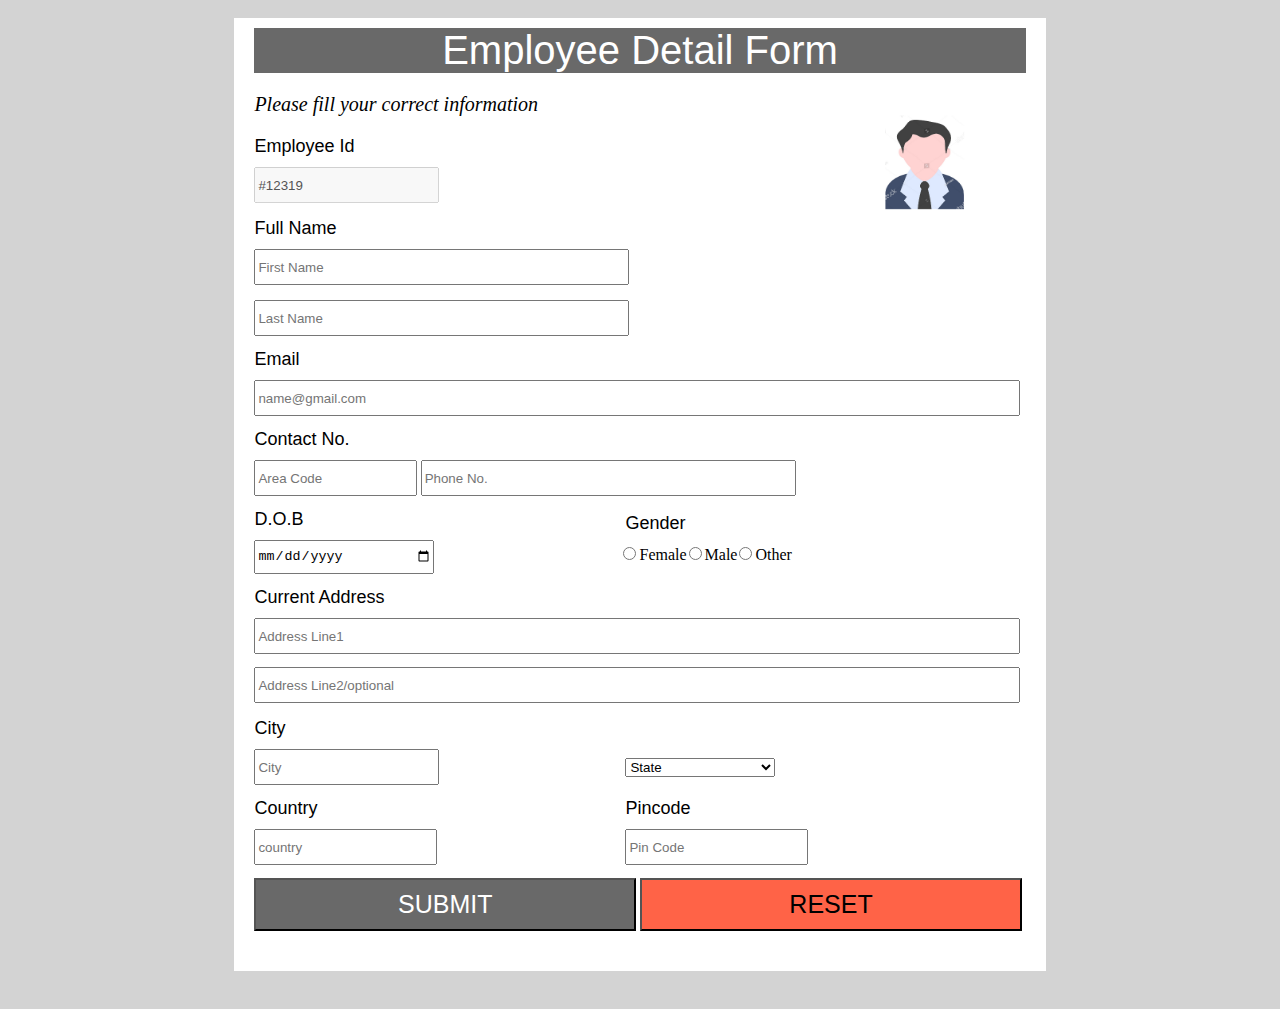
<file: index.html>
<!doctype html>
<html>
    <head>
        <title>Form</title>
        <link rel="stylesheet"  type="text/css" href="assest/css/form.css">
        <script src="assest/js/form.js"></script>
    </head>
    <body>
        <!--  div wrapper start-->
        <div class="wrapper">
            <!-- div container start-->
            <div class="container">
                <!-- div form1 start-->
                <div class="form1">
                        <!--div head start-->
                        <div id="head">
                            Employee Detail Form
                        </div>
                        <!--div close-->
                        <form name="empForm" onsubmit="return validation()" action="#" method="POST">
                            <!--div sub head start -->
                            <div id="sub_head">
                                Please fill your correct information
                            </div>
                            <!--div sub head close -->
                            <!--image for employee-->
                            <img id="image" src="assest/image/emp.png" >
                            <label for=eid>Employee Id</label>
                           
                            <input id="input_text_small" type="text" name=eid value="#12319" disabled>

                            <label for=fullName>Full Name</label>
                            <input class="input_text_half" type="text"  name="firstname" placeholder="First Name" id="fname">
                            
                            <input class="input_text_half" type="text"  name="lastname" placeholder="Last Name" id="lname">
                            <span class="error" id="nameErr"></span>

                            <label for=email>Email</label>
                            <input class="input_text_full" id="email" type="email" placeholder="name@gmail.com">
                            <span class="error" id="emailErr"></span>

                            <label for=contactNo>Contact No.</label>
                            <input class="input_text_small" id="areaCode" type="text" name="areaCode" placeholder="Area Code">
                            <input class="input_text_half" id="phone" type="text" name="phoneNo" placeholder="Phone No.">
                            <span class="error" id="contactErr"></span>
                            <div class="row">
                                <div class="col">
                                    <!--dob-->
                                    <label for=dob>D.O.B</label>
                                    <input class="input_text_half" id="dob" type="date" name="dob">
                                    <span class="error" id="dobErr"></span>
                                </div>
                                <div class="col">
                                <!--gender-->
                                    <label for=gender>Gender</label>
                                    <input class="gender"  type="radio" name="gender" value=female>Female
                                    <input class="gender"  type="radio" name="gender" value=male>Male
                                    <input class="gender"  type="radio" name="gender" value=other>Other
                                    <span class="error" id="genErr"></span>
                                </div>
                            </div>
                            

                            <label for=current>Current Address</label>
                            <input  id="address" type="text" name="addressLine1" placeholder="Address Line1">
                            <span class="error" id="addressErr"></span>

                            <input id="address" type="text" name=addressLine2 placeholder="Address Line2/optional">
                            <div class="row">
                                    <div class="col">
                                        <!--city-->
                                        <label for=city>City</label>
                                        <input type="text" id="city" name=city placeholder="City">
                                        <span class="error" id="cityErr"></span>
                                    </div>
                                    <div class="col">
                                    <!--state -->
                                        <select  name="state" id="state">
                                                <option value="state">State</option> 
                                                <option value="Rajasthan">Rajasthan</option>
                                                <option value="Punjab">Punjab</option>
                                                <option value="Delhi">Delhi</option>
                                        </select>
                                        <span class="error" id="stateErr"></span>
                                    </div>
                                    <div class="col">
                                        <!--country-->
                                        <label  for=country>Country</label>
                                        <input class="input_text_half" id="country" type="text" name=country placeholder="country">
                                        <span class="error" id="countryErr"></span>
                                  </div>
                                    <div class="col">
                                        <!--pincode-->  
                                        <label for=pincode>Pincode</label>
                                        <input id="pinBlock" type="text" name="text" placeholder="Pin Code">
                                        <span class="error" id="pinErr"></span>
                                    </div>
                            </div>
                              <!--div button start--> 
                            <div id="buttonDiv">
                                <button id="submit" type="submit">SUBMIT</button>
                                <button id="reset" type="reset">RESET</button>
                            </div>
                            <!--button div colse-->
                        </form>
                </div>
                <!--form1 div close -->
            </div>
            <!--container div close-->
        </div>
        <!--wrapper div close-->
    </body>
</html>
</file>
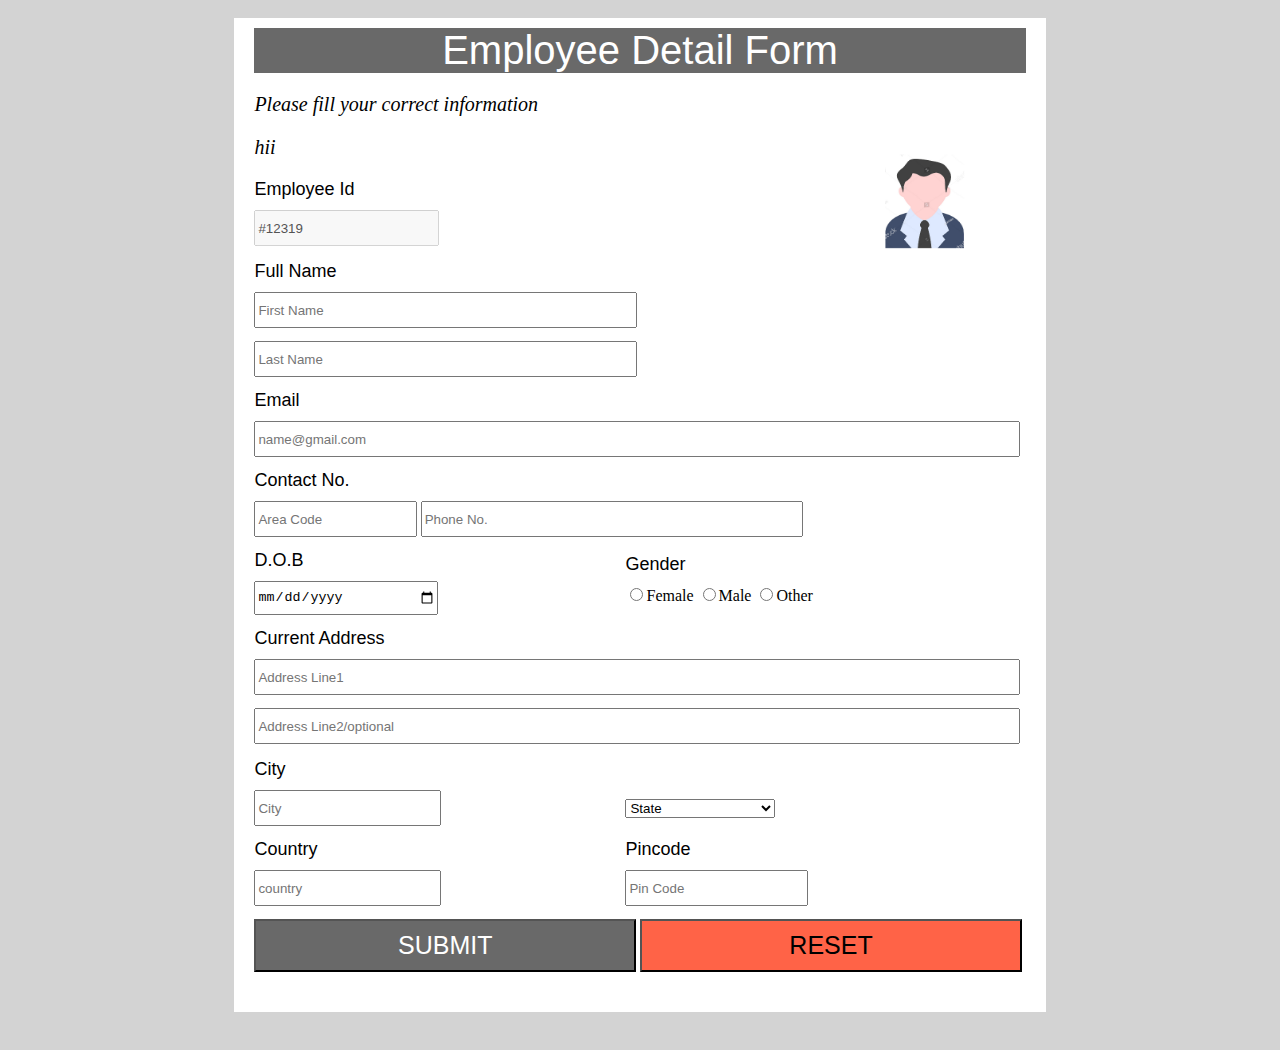
<file: JQuery/index.html>
<!doctype html>
<html>
    <head>
        <title>Form</title>
        <link rel="stylesheet"  type="text/css" href="assest/css/form.css">
        <script src="https://ajax.googleapis.com/ajax/libs/jquery/3.4.1/jquery.min.js"></script>
        <script src="assest/js/main.js"></script>

    </head>
    <body>
           
        <!--  div wrapper start-->
        <div class="wrapper">
            <!-- div container start-->
            <div class="container">
                <!-- div form1 start-->
                <div class="form1">
                        <!--div head start-->
                        <div id="head">
                            Employee Detail Form
                        </div>
                        <!--div close-->
                        <form name="empForm" onsubmit="event.preventDefault();return validation()" action="#php" method="POST">
                            <!--div sub head start -->
                            <div id="sub_head">
                                Please fill your correct information
                               <p>hii</p>
                            </div>
                            <!--div sub head close -->
                            <!--image for employee-->
                            <img id="image" src="assest/image/emp.png" >
                            <label for=eid>Employee Id</label>
                           
                            <input id="input_text_small" type="text" name=eid value="#12319" disabled>

                            <label for=fullName>Full Name</label>
                            <input id="fname" class="input_text_half" onchange="requiredField(fname,fnameErr)" type="text"  name="firstname" placeholder="First Name">
                            <span class="error" id="fnameErr"></span>

                            <input class="input_text_half" type="text" onchange="requiredField(lname,lnameErr)" name="lastname" placeholder="Last Name" id="lname" >
                            <span class="error" id="lnameErr"></span>

                            <label for=email>Email</label>
                            <input class="input_text_full" id="email" type="email" onchange="emailValid(email,emailErr)"  placeholder="name@gmail.com">
                            <span class="error" id="emailErr"></span>

                            <label for=contactNo>Contact No.</label>
                            <input class="input_text_small" id="area" type="text"  onchange="numSix(area,contactErr)"  placeholder="Area Code">
                            <input class="input_text_half" id="phone" type="text" onchange="contact(phone,contactErr)"  name="phoneNo" placeholder="Phone No.">
                            <span class="error" id="contactErr"></span>
                            <div class="row">
                                <div class="col">
                                    <!--dob-->
                                    <label for=dob>D.O.B</label>
                                    <input class="input_text_half" id="dob" type="date" onchange="requiredField(dob,dobErr)"  name="dob">
                                    <span class="error" id="dobErr"></span>
                                </div>
                                <div class="col">
                                <!--gender-->
                                    <label for=gender>Gender</label>
                                    <input id="gender"  type="radio" onchange="genderValid(gender,genErr)"  name="gender" value=female>Female
                                    <input id="gender"  type="radio" onchange="genderValid(gender,genErr)" name="gender" value=male>Male
                                    <input id="gender"  type="radio" onchange="genderValid(gender,genErr)" name="gender" value=other>Other
                                    <span class="error" id="genErr"></span>
                                </div>
                            </div>
                            

                            <label for=current>Current Address</label>
                            <input  id="address" type="text" name="addressLine1" onchange="requiredField(address,addressErr)" placeholder="Address Line1">
                            <span class="error" id="addressErr"></span>

                            <input type="text" class="input_text_full" name=addressLine2 placeholder="Address Line2/optional">
                            <div class="row">
                                    <div class="col">
                                        <!--city-->
                                        <label for=city>City</label>
                                        <input type="text" class="input_text_half" id="city" onchange="requiredField(city,cityErr)" name=city placeholder="City">
                                        <span class="error" id="cityErr"></span>
                                    </div>
                                    <div class="col">
                                    <!--state -->
                                        <select  name="state" onchange="stateValidation(state,stateErr)" id="state">
                                                <option value="state">State</option> 
                                                <option value="Rajasthan">Rajasthan</option>
                                                <option value="Punjab">Punjab</option>
                                                <option value="Delhi">Delhi</option>
                                        </select>
                                        <span class="error" id="stateErr"></span>
                                    </div>
                                    <div class="col">
                                        <!--country-->
                                        <label  for=country>Country</label>
                                        <input class="input_text_half" id="country" onchange="requiredField(country,countryErr)" type="text" name=country placeholder="country">
                                        <span class="error" id="countryErr"></span>
                                  </div>
                                    <div class="col">
                                        <!--pincode-->  
                                        <label for=pincode>Pincode</label>
                                        <input id="pinBlock" type="text" onchange="numSix(pinBlock,pinErr)" name="text" placeholder="Pin Code">
                                        <span class="error" id="pinErr"></span>
                                    </div>
                            </div>
                              <!--div button start--> 
                            <div id="buttonDiv">
                                <button id="submit" type="submit" onsubmit="msg()">SUBMIT</button>
                                <button id="reset" type="reset" onclick="resetValid()">RESET</button>
                            </div>
                            <!--button div colse-->
                        </form>
                </div>
                <!--form1 div close -->
            </div>
            <!--container div close-->
        </div>
        <!--wrapper div close-->
    </body>
</html>
</file>
<file: assest/css/form.css>
/*body css*/
body {

    padding:0px;
    background-color: LightGray;
 
}
/*wrapper div css */
.wrapper{

padding:0 px;
}
.container{
   padding:10px 150px 30px 150px;
   
   
    
}
/* form1 div css*/
.form1{
 margin:0 auto;
 width:80%;
 padding:10px 20px 10px 20px;
 background-color:white;
}

/* head div css*/
#head{
    color:white;
    background-color: DimGray;
    font-size: 40px;
    font-family:Verdana, Geneva, Tahoma, sans-serif;
    text-align:center;
    margin-bottom: 20px;
}
/*label css */
label{
    display: block;
    font-family: Arial, Helvetica, sans-serif;
    font-size:18px;
    padding-bottom:10px; 
}
/* button css*/
button{
    display:inline-block;
}
/* sub div css*/
#sub_head{
    margin-bottom: 20px;
    font-style: italic;
    font-size: 20px;
}
/* input type text css*/
input[type="text"]{
    margin-bottom:15px; 
    height:30px;
   
}
/*gender check box button */
.gender{
    margin-bottom:15px; 
   margin-left: -2px;
    
}
/* input type for address*/
#address{
    display: block;
    width:98.2%;
}
/*input text size small*/
.input_text_small{
    width:20%;
    margin-bottom:15px; 
    height:40px;
   
}
/*input text size full*/
.input_text_full{
    width:98.2%;
    margin-bottom:15px; 
    height:30px;
}
/*input text size half*/
.input_text_half{
    width:47.6%;
    margin-bottom:15px; 
    height:30px;
}
/*employee image*/
#image{
    width:200px;
    height:177px;
    float: right;
    display:inline-block;
    margin-top:-60px;
   
}
#pinBlock{
    width:47.6%;
    margin-bottom:15px; 
    height:30px;
    display:block;
}

#submit{
width:49.5%;
height:53px;
background-color:DimGray ;
margin-bottom: 30px;
font-size: 25px;
color:white;
}
#reset{
    width:49.5%;
    height:53px;
    background-color: Tomato  ;
    margin-bottom: 30px;
    font-size: 25px;
}
/*error span*/
.error{
    color:red;
    font-style: italic;
    margin-top: -2px;
    display: block;
}
#buttonDiv{
    display:block;
}
.row{
width:100%;
}
.col{
    width:47.6%;
    display: inline-block;
}
#state{
    width:40.6%;
   
}
</file>
<file: JQuery/assest/css/form.css>
/*body css*/
body {

    padding:0px;
    background-color: LightGray;
 
}
/*wrapper div css */
.wrapper{

padding:0 px;
}
.container{
   padding:10px 150px 30px 150px;
   
   
    
}
/* form1 div css*/
.form1{
 margin:0 auto;
 width:80%;
 padding:10px 20px 10px 20px;
 background-color:white;
}

/* head div css*/
#head{
    color:white;
    background-color: DimGray;
    font-size: 40px;
    font-family:Verdana, Geneva, Tahoma, sans-serif;
    text-align:center;
    margin-bottom: 20px;
}
/*label css */
label{
    display: block;
    font-family: Arial, Helvetica, sans-serif;
    font-size:18px;
    padding-bottom:10px; 
}
/* button css*/
button{
    display:inline-block;
}
/* sub div css*/
#sub_head{
    margin-bottom: 20px;
    font-style: italic;
    font-size: 20px;
}
/* input type text css*/
input[type="text"]{
    margin-bottom:15px; 
    height:30px;
   
}
/*gender check box button */
.gender{
    margin-bottom:15px; 
   margin-left: -2px;
    
}
/* input type for address*/
#address{
    display: block;
    width:98.2%;
}
/*input text size small*/
.input_text_small{
    width:20%;
    margin-bottom:15px; 
    height:40px;
   
}
/*input text size full*/
.input_text_full{
    width:98.2%;
    margin-bottom:15px; 
    height:30px;
}
/*input text size half*/
.input_text_half{
    width:48.6%;
    margin-bottom:15px; 
    height:30px;
}
/*employee image*/
#image{
    width:200px;
    height:177px;
    float: right;
    display:inline-block;
    margin-top:-64px;
   
}
#pinBlock{
    width:47.6%;
    margin-bottom:15px; 
    height:30px;
    display:block;
}

#submit{
width:49.5%;
height:53px;
background-color:DimGray ;
margin-bottom: 30px;
font-size: 25px;
color:white;
}
#reset{
    width:49.5%;
    height:53px;
    background-color: Tomato  ;
    margin-bottom: 30px;
    font-size: 25px;
}
/*error span*/
.error{
    color:red;
    font-style: italic;
    margin-top: -2px;
    display: block;
}
#buttonDiv{
    display:block;
}
.row{
width:100%;
}
.col{
    width:47.6%;
    display: inline-block;
}
#state{
    width:40.6%;
   
}
</file>
